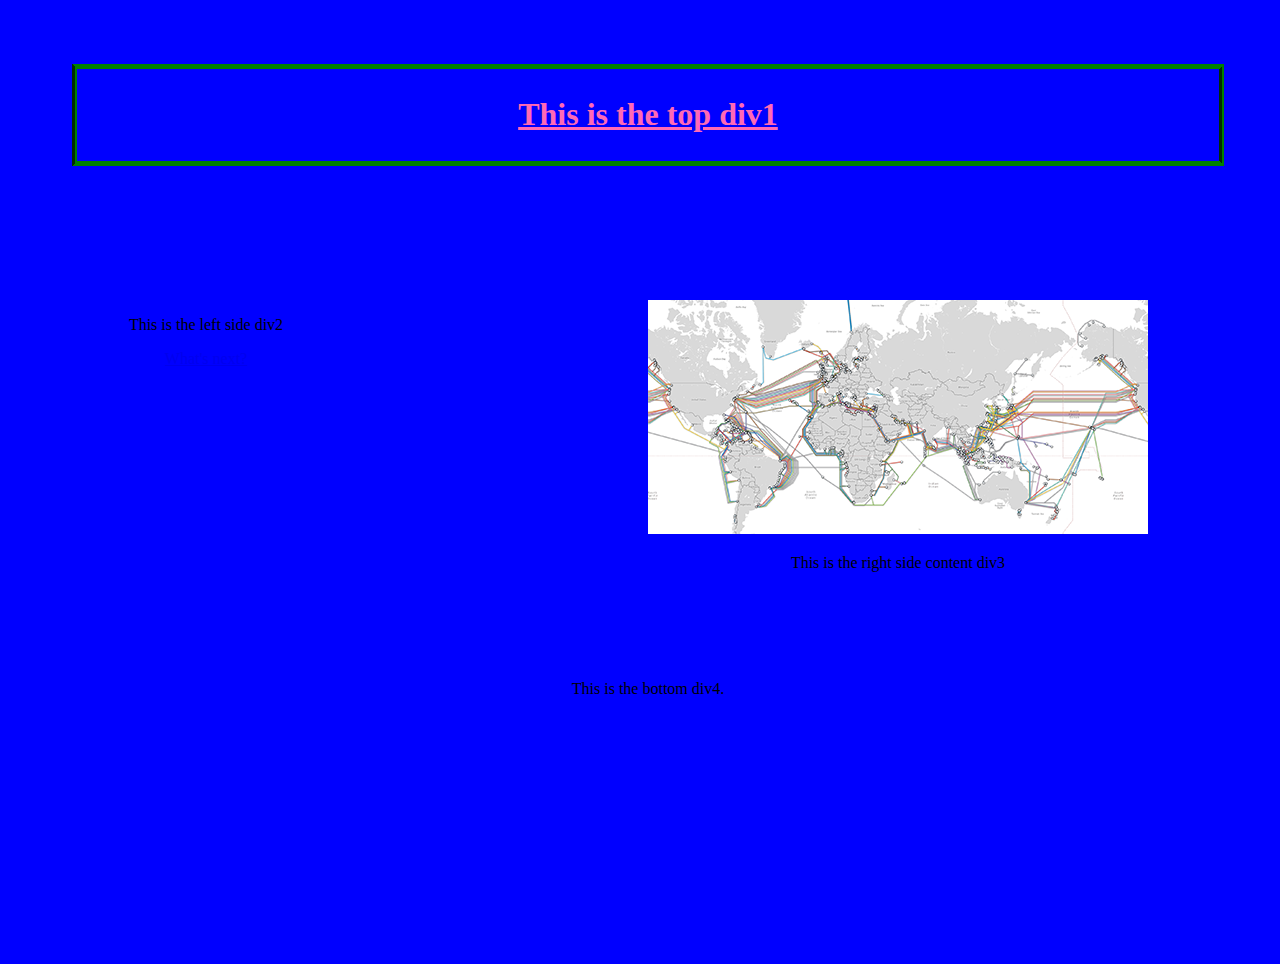
<file: index.html>
<!DOCTYPE html>

<html>

    <head>
        <title>Hello title!</title>
        <link rel="stylesheet" type="text/CSS" href="CSS/main.css">
        </head>

    <body>
      <div id="div1">
        <h1>This is the top div1</h1>
      </div>

      <div id="div2">
        <p>This is the left side div2</p>
        <p><a href="pagetwo.html">What's next?</a></p>
      </div>

      <div id="div3">
        <img src="images/TheInternet.png">
        <p>This is the right side content div3</p>
      </div>

      <div id="div4">
        <p>This is the bottom div4.</p>
      </div>

    </body>

</html>
</file>
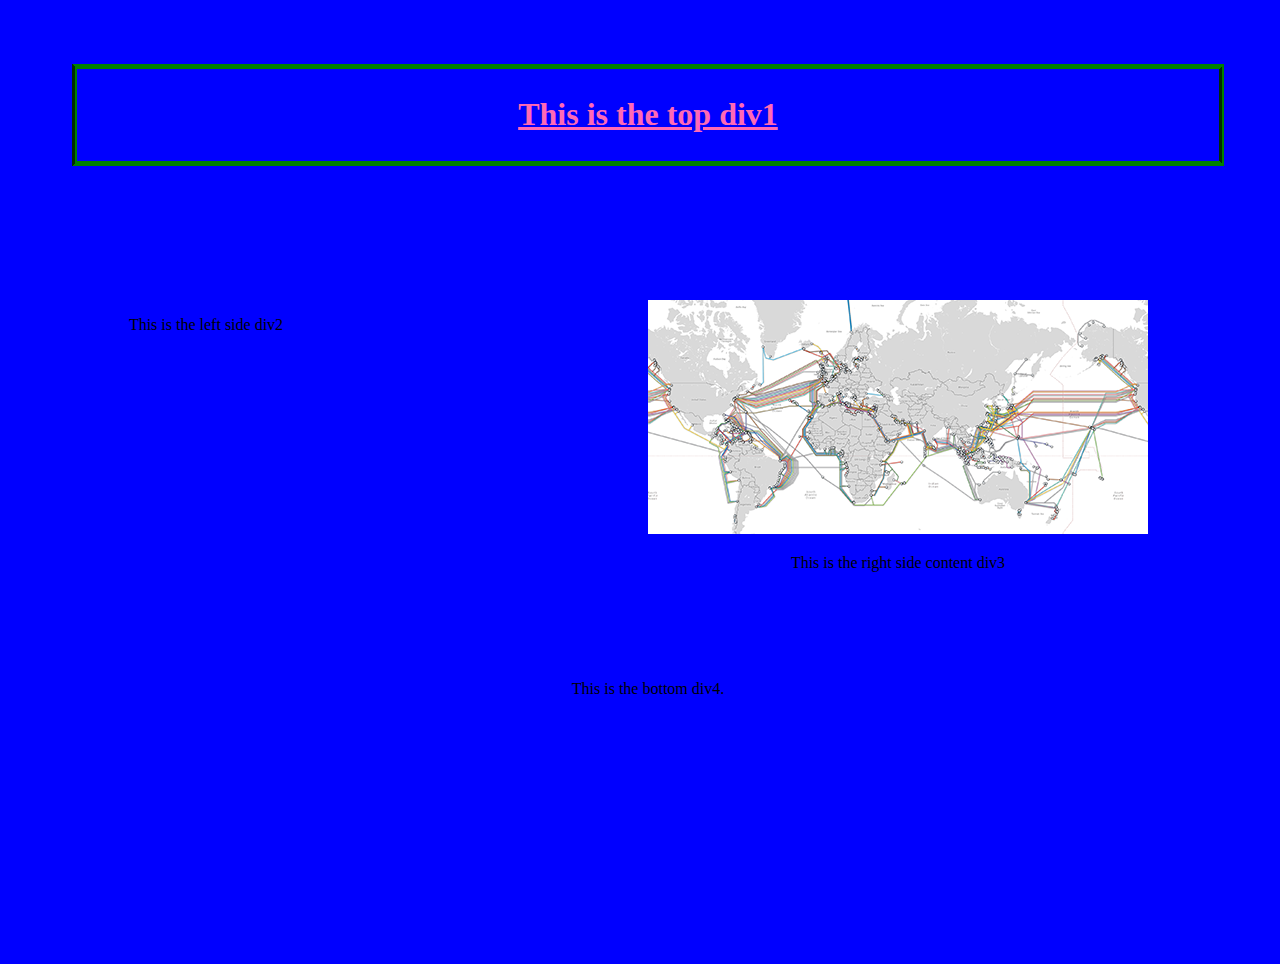
<file: pagetwo.html>
<!DOCTYPE html>

<html>

    <head>
        <title>Hello title!</title>
        <link rel="stylesheet" type="text/CSS" href="CSS/main.css">
        </head>

    <body>
      <div id="div1">
        <h1>This is the top div1</h1>
      </div>

      <div id="div2">
        <p>This is the left side div2</p>
      </div>

      <div id="div3">
        <img src="images/TheInternet.png">
        <p>This is the right side content div3</p>
      </div>

      <div id="div4">
        <p>This is the bottom div4.</p>
      </div>

    </body>

</html>
</file>
<file: CSS/main.css>
/* Ref:  http://www.w3schools.com/css/css_syntax.asp */
body, html {
	height: 100%;
	width: 100%;
}

body { /* General style rules for the body section */
	background-color: blue;
	text-align: center;
}

h1 {
	color yellow;
	text-decoration: underline;
}

#div1 { /* Matches element with id=SimpleDiv */
	/*background-color: gray; */

	color: hotpink;


	border-style: solid groove;
  border-width: 5px;
	border-color: green;
	margin: 5%;
	padding: 6px;
}

#div2 {
	/* background-color: #CC1A54; */
	margin: 5%;
	padding: 6px;
	float: left;
	width: 20%;
}

#div3 {
	/* background-color: #F1FF47; */
	margin: 5%;
	padding: 6px;
	float: right;
	width: 50%;
}

#div4 {
	/* background-color: #D307FF; */
	margin: 5%;
	padding: 6px;
	clear: both;
}
</file>
